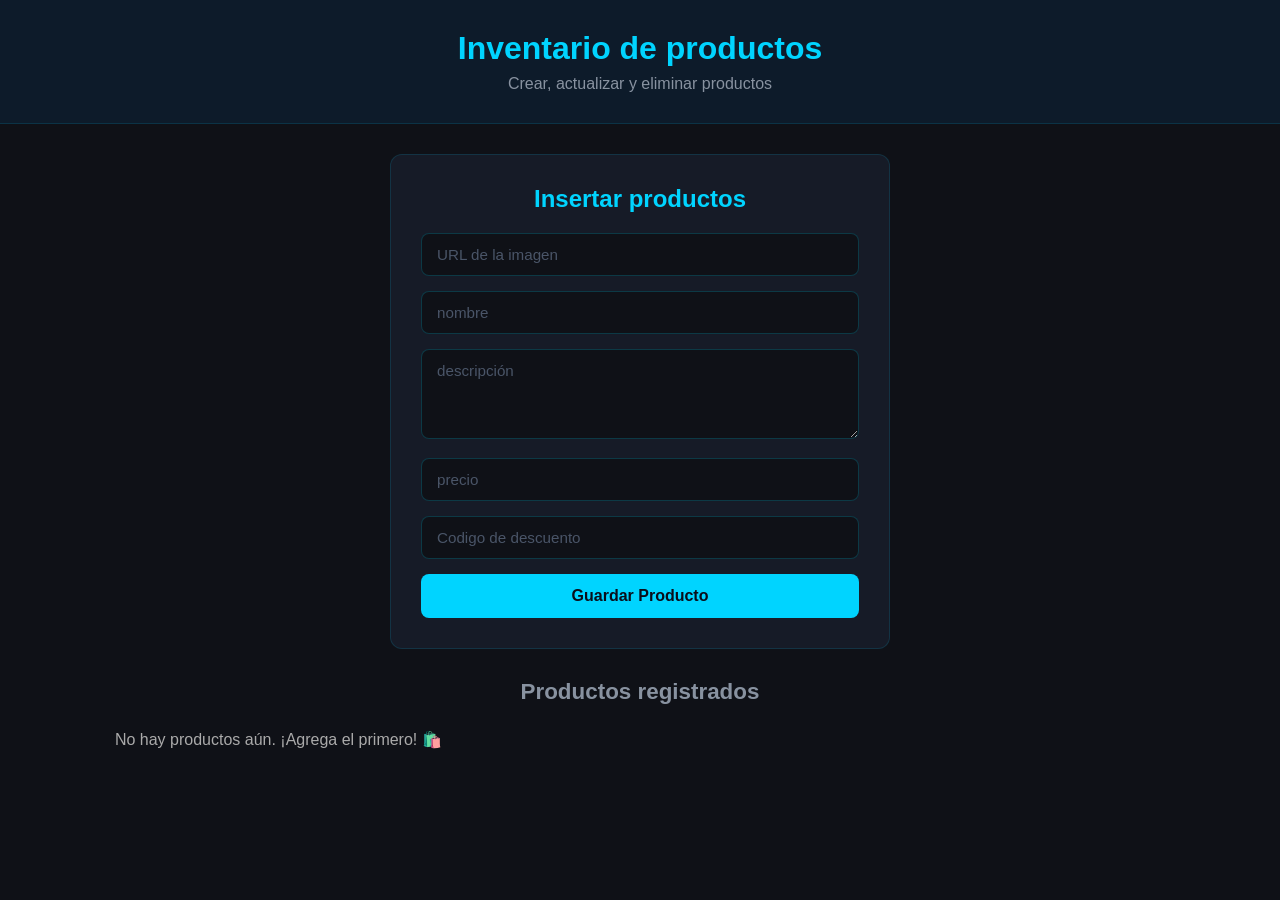
<file: index.html>
<!DOCTYPE html>
<html lang="en">
<head>
    <meta charset="UTF-8">
    <meta name="viewport" content="width=device-width, initial-scale=1.0">
    <link rel="icon" type="image/x-icon" href="./Logo/favico.ico"> <!-- Agregar un logito para la pestaña del navegador -->
    <title>Tienda Local</title>
    <link rel="stylesheet" href="styles.css">
</head>
<body>

    <!-- Parte del encabezado y pie de página para mi DOM -->
    <header>
        <h1>Inventario de productos</h1>
        <p>Crear, actualizar y eliminar productos</p>
    </header>

<main>

    <section class="formulario-contenedor">
        <h2 id="titulo-formulario">Insertar productos</h2>
        
            <input type="url"     id="input-imagen"       placeholder="URL de la imagen">
            <input type="text"    id="input-titulo"       placeholder="nombre">
            <textarea             id="input-descripcion"  placeholder="descripción"></textarea>
            <input type="number"  id="input-precio"       placeholder="precio">
            <input type="text"    id="input-cupon"        placeholder="Codigo de descuento">
            
            <button id="btn-guardar">Guardar Producto</button>
    </section>

    <!-- Contenedor para mostrar los productos registrados -->
    <section class="productos-contenedor">
        <h2>Productos registrados</h2>
        <div id="lista-productos">
        </div> 
    </section>
</main>
    <script src="script.js"></script>
</body> 
</html>
</file>
<file: styles.css>
/* CSS */
* {
  margin: 0;
  padding: 0;
  box-sizing: border-box;
}

body {
  font-family: 'Segoe UI', sans-serif;
  background-color: #0f1117;
  color: #e2e8f0;
}

/* Encabezado  */
header {
  background: #0d1b2a;
  border-bottom: 1px solid #00d4ff22;
  text-align: center;
  padding: 30px 20px;
}

header h1 {
  font-size: 2rem;
  color: #00d4ff;
  margin-bottom: 8px;
}

header p {
  font-size: 1rem;
  color: #8892a0;
}

/* Formulario */
.formulario-contenedor {
  background: #161b27;
  max-width: 500px;
  margin: 30px auto;
  padding: 30px;
  border-radius: 12px;
  border: 1px solid #00d4ff22;
}

.formulario-contenedor h2 {
  margin-bottom: 20px;
  color: #00d4ff;
  text-align: center;
}

.formulario-contenedor input,
.formulario-contenedor textarea {
  width: 100%;
  padding: 12px 15px;
  margin-bottom: 15px;
  background: #0f1117;
  border: 1px solid #00d4ff33;
  border-radius: 8px;
  color: #e2e8f0;
  font-size: 0.95rem;
  transition: border-color 0.3s;
  outline: none;
  font-family: 'Segoe UI', sans-serif;
}

.formulario-contenedor input::placeholder,
.formulario-contenedor textarea::placeholder {
  color: #4a5568;
}

.formulario-contenedor input:focus,
.formulario-contenedor textarea:focus {
  border-color: #00d4ff;
}

.formulario-contenedor textarea {
  height: 90px;
  resize: vertical;
}

/* Boton guardar */
#btn-guardar {
  width: 100%;
  padding: 13px;
  background: #00d4ff;
  color: #0a0e1a;
  border: none;
  border-radius: 8px;
  font-size: 1rem;
  font-weight: 600;
  cursor: pointer;
  transition: background 0.3s, transform 0.2s;
}

#btn-guardar:hover {
  background: #00bfe8;
  transform: translateY(-2px);
}

/* Zona de productos */
.productos-contenedor {
  max-width: 1100px;
  margin: 0 auto 40px auto;
  padding: 0 20px;
}

.productos-contenedor h2 {
  text-align: center;
  margin-bottom: 25px;
  color: #8892a0;
  font-size: 1.4rem;
}

#lista-productos {
  display: grid;
  grid-template-columns: repeat(auto-fill, minmax(260px, 1fr));
  gap: 25px;
}

/* Tarjeta */
.tarjeta {
  background: #161b27;
  border: 1px solid #00d4ff22;
  border-radius: 12px;
  overflow: hidden;
  transition: transform 0.3s, border-color 0.3s;
}

.tarjeta:hover {
  transform: translateY(-5px);
  border-color: #00d4ff55;
}

.tarjeta img {
  width: 100%;
  height: 180px;
  object-fit: cover;
}

.tarjeta-info {
  padding: 15px;
}

.tarjeta-info h3 {
  font-size: 1.1rem;
  margin-bottom: 6px;
  color: #e2e8f0;
}

.tarjeta-info p {
  font-size: 0.88rem;
  color: #8892a0;
  margin-bottom: 10px;
}

.tarjeta-precio {
  font-size: 1.2rem;
  font-weight: bold;
  color: #00d4ff;
  margin-bottom: 5px;
}

.precio-tachado {
  font-size: 0.9rem;
  color: #4a5568;
  text-decoration: line-through;
}

.cupon-aplicado {
  font-size: 0.8rem;
  color: #00d4ff;
  background: #00d4ff15;
  border: 1px solid #00d4ff33;
  padding: 3px 8px;
  border-radius: 20px;
  display: inline-block;
  margin-bottom: 10px;
}

/* ===== BOTONES DE TARJETA ===== */
.tarjeta-botones {
  display: flex;
  gap: 8px;
  padding: 0 15px 15px 15px;
}

.btn-editar,
.btn-eliminar {
  flex: 1;
  padding: 8px;
  border-radius: 7px;
  cursor: pointer;
  font-size: 0.88rem;
  transition: opacity 0.3s;
}

.btn-editar {
  background: #00d4ff15;
  color: #00d4ff;
  border: 1px solid #00d4ff33;
}

.btn-eliminar {
  background: #ff4d6415;
  color: #ff4d64;
  border: 1px solid #ff4d6433;
}

.btn-editar:hover,
.btn-eliminar:hover {
  opacity: 0.75;
}
</file>
<file: DomNew/styles.css>
/* CSS */
* {
  margin: 0;
  padding: 0;
  box-sizing: border-box;
}

body {
  font-family: 'Segoe UI', sans-serif;
  background-color: #0f1117;
  color: #e2e8f0;
}

/* Encabezado  */
header {
  background: #0d1b2a;
  border-bottom: 1px solid #00d4ff22;
  text-align: center;
  padding: 30px 20px;
}

header h1 {
  font-size: 2rem;
  color: #00d4ff;
  margin-bottom: 8px;
}

header p {
  font-size: 1rem;
  color: #8892a0;
}

/* Formulario */
.formulario-contenedor {
  background: #161b27;
  max-width: 500px;
  margin: 30px auto;
  padding: 30px;
  border-radius: 12px;
  border: 1px solid #00d4ff22;
}

.formulario-contenedor h2 {
  margin-bottom: 20px;
  color: #00d4ff;
  text-align: center;
}

.formulario-contenedor input,
.formulario-contenedor textarea {
  width: 100%;
  padding: 12px 15px;
  margin-bottom: 15px;
  background: #0f1117;
  border: 1px solid #00d4ff33;
  border-radius: 8px;
  color: #e2e8f0;
  font-size: 0.95rem;
  transition: border-color 0.3s;
  outline: none;
  font-family: 'Segoe UI', sans-serif;
}

.formulario-contenedor input::placeholder,
.formulario-contenedor textarea::placeholder {
  color: #4a5568;
}

.formulario-contenedor input:focus,
.formulario-contenedor textarea:focus {
  border-color: #00d4ff;
}

.formulario-contenedor textarea {
  height: 90px;
  resize: vertical;
}

/* Boton guardar */
#btn-guardar {
  width: 100%;
  padding: 13px;
  background: #00d4ff;
  color: #0a0e1a;
  border: none;
  border-radius: 8px;
  font-size: 1rem;
  font-weight: 600;
  cursor: pointer;
  transition: background 0.3s, transform 0.2s;
}

#btn-guardar:hover {
  background: #00bfe8;
  transform: translateY(-2px);
}

/* Zona de productos */
.productos-contenedor {
  max-width: 1100px;
  margin: 0 auto 40px auto;
  padding: 0 20px;
}

.productos-contenedor h2 {
  text-align: center;
  margin-bottom: 25px;
  color: #8892a0;
  font-size: 1.4rem;
}

#lista-productos {
  display: grid;
  grid-template-columns: repeat(auto-fill, minmax(260px, 1fr));
  gap: 25px;
}

/* Tarjeta */
.tarjeta {
  background: #161b27;
  border: 1px solid #00d4ff22;
  border-radius: 12px;
  overflow: hidden;
  transition: transform 0.3s, border-color 0.3s;
}

.tarjeta:hover {
  transform: translateY(-5px);
  border-color: #00d4ff55;
}

.tarjeta img {
  width: 100%;
  height: 180px;
  object-fit: cover;
}

.tarjeta-info {
  padding: 15px;
}

.tarjeta-info h3 {
  font-size: 1.1rem;
  margin-bottom: 6px;
  color: #e2e8f0;
}

.tarjeta-info p {
  font-size: 0.88rem;
  color: #8892a0;
  margin-bottom: 10px;
}

.tarjeta-precio {
  font-size: 1.2rem;
  font-weight: bold;
  color: #00d4ff;
  margin-bottom: 5px;
}

.precio-tachado {
  font-size: 0.9rem;
  color: #4a5568;
  text-decoration: line-through;
}

.cupon-aplicado {
  font-size: 0.8rem;
  color: #00d4ff;
  background: #00d4ff15;
  border: 1px solid #00d4ff33;
  padding: 3px 8px;
  border-radius: 20px;
  display: inline-block;
  margin-bottom: 10px;
}

/* ===== BOTONES DE TARJETA ===== */
.tarjeta-botones {
  display: flex;
  gap: 8px;
  padding: 0 15px 15px 15px;
}

.btn-editar,
.btn-eliminar {
  flex: 1;
  padding: 8px;
  border-radius: 7px;
  cursor: pointer;
  font-size: 0.88rem;
  transition: opacity 0.3s;
}

.btn-editar {
  background: #00d4ff15;
  color: #00d4ff;
  border: 1px solid #00d4ff33;
}

.btn-eliminar {
  background: #ff4d6415;
  color: #ff4d64;
  border: 1px solid #ff4d6433;
}

.btn-editar:hover,
.btn-eliminar:hover {
  opacity: 0.75;
}
</file>
